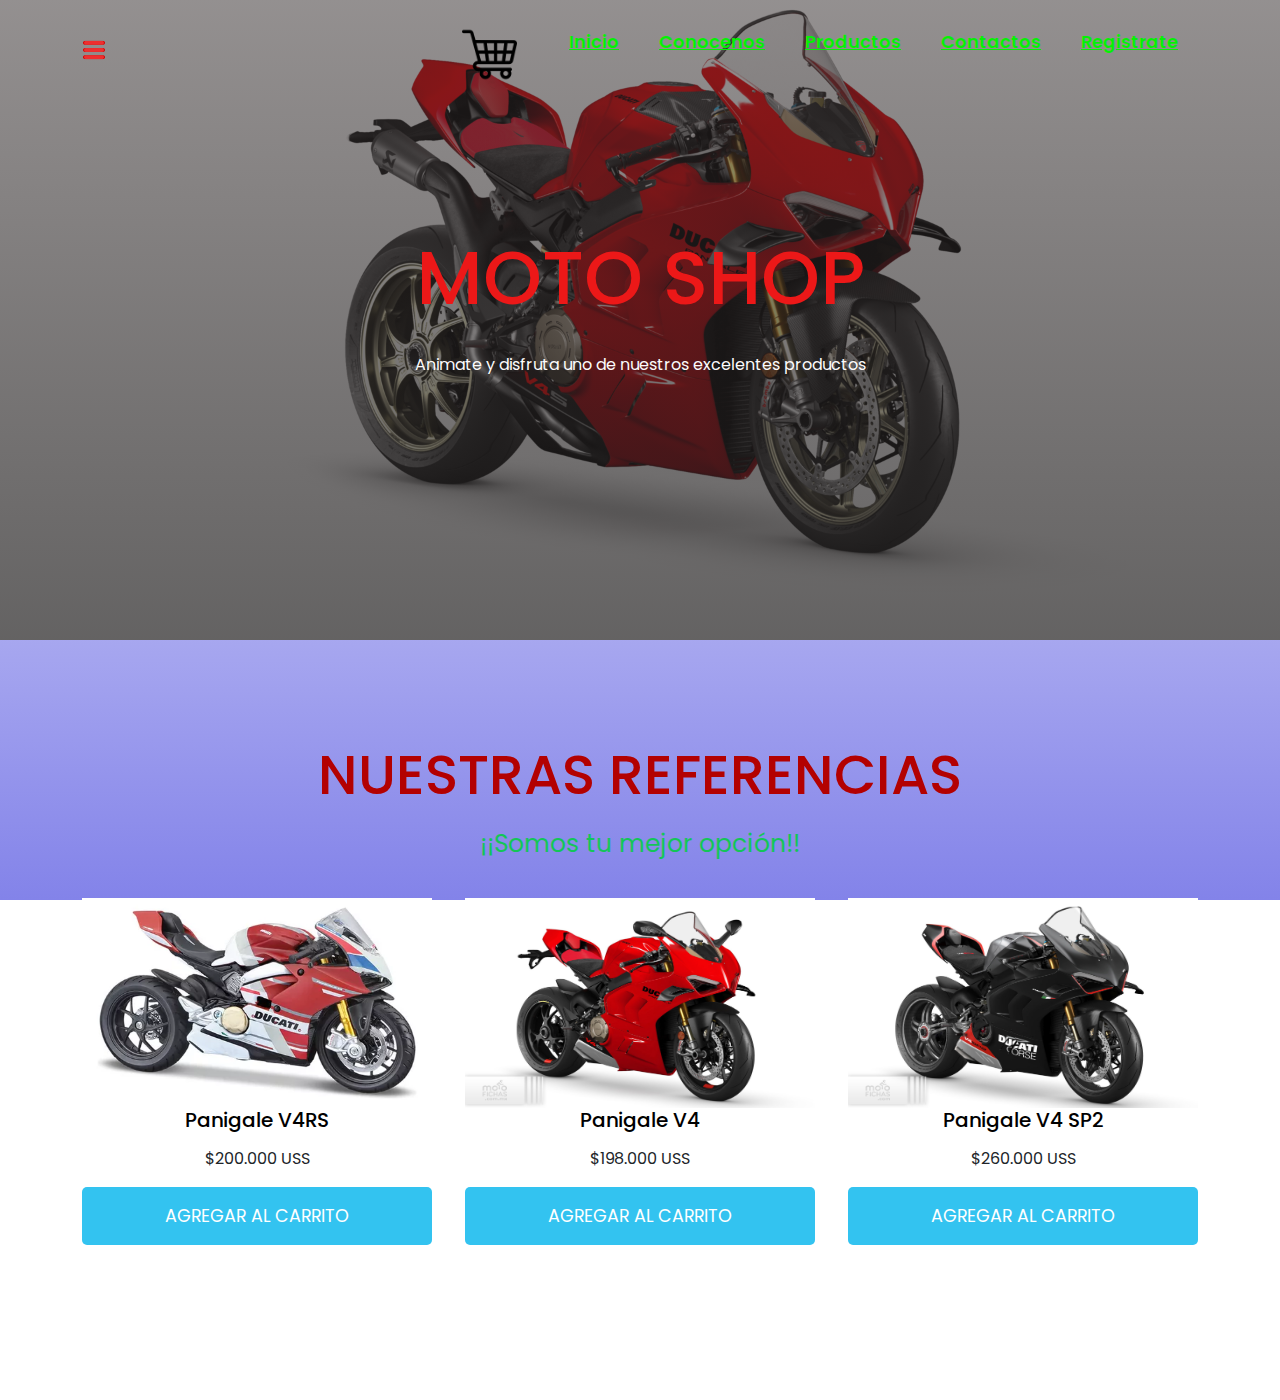
<file: Index.html>
<!DOCTYPE html>
<html lang="en">

<head>
    <meta charset="UTF-8">
    <meta name="viewport" content="width=device-width, initial-scale=1.0">
    <title>MOTO SHOP</title>
    <link href="https://cdn.jsdelivr.net/npm/bootstrap@5.3.3/dist/css/bootstrap.min.css" rel="stylesheet"
        integrity="sha384-QWTKZyjpPEjISv5WaRU9OFeRpok6YctnYmDr5pNlyT2bRjXh0JMhjY6hW+ALEwIH" crossorigin="anonymous">
    <link rel="stylesheet" href="Style.css">
</head>

<body>
    <header class="header">
        <div class="menu container">
            <label for="menu">
                <img src="IMAGENES/menu.png" class="menu-icono" alt="" id="imagen">
            </label>
            <nav class="navbar">
                <nav>
                    <img src="IMAGENES/carrito.png" alt="">
                </nav>
                <ul>
                    <li><a href="#">Inicio</a></li>
                    <li><a href="#">Conocenos</a></li>
                    <li><a href="#">Productos</a></li>
                    <li><a href="#">Contactos</a></li>
                    <li><a href="Registrate.html">Registrate</a></li>
                </ul>
            </nav>
        </div>
        <div class="header-content container">
            <h1>MOTO SHOP</h1>
            <p>
                Animate y disfruta uno de nuestros excelentes productos
            </p>
        </div>
    </header>
    <section class="moto">
        <div class="moto-content container">
            <h2>Nuestras referencias</h2>
            <P class="txt-p">
                ¡¡Somos tu mejor opción!!
            </P>
            <div class="moto-group">
                <div class="moto-1">
                    <img src="IMAGENES/PERFIL_1.webp" alt="">
                    <h3>Panigale V4RS</h3>
                    <p>$200.000 USS</p>
                    <button class="agregar-carrito" data-bs-toggle="modal" data-bs-target="#MiModal" data-nombre="Panigale V4RS" data-id="1" data-precio="200000">
                        Agregar al carrito
                    </button>
                </div>
                <div class="moto-1">
                    <img src="IMAGENES/services-1.jpg" alt="">
                    <h3>Panigale V4</h3>
                    <p>$198.000 USS</p>
                    <button class="agregar-carrito" data-bs-toggle="modal" data-bs-target="#MiModal" data-nombre="Panigale V4" data-id="2" data-precio="198000">
                        Agregar al carrito
                    </button>
                </div>
                <div class="moto-1">
                    <img src="IMAGENES/services-3.jpg" alt="">
                    <h3>Panigale V4 SP2</h3>
                    <p>$260.000 USS</p>
                    <button class="agregar-carrito" data-bs-toggle="modal" data-bs-target="#MiModal" data-nombre="Panigale V4 SP2" data-id="3" data-precio="260000">
                        Agregar al carrito
                    </button>
                </div>
            </div>
        </div>
    </section>
    <!-- Carrito -->
    <div class="modal" id="MiModal" tabindex="-1">
        <div class="modal-dialog">
            <div class="modal-content">
                <div class="modal-header">
                    <h5 class="modal-title">Productos seleccionados</h5>
                    <button type="button" class="btn-close" data-bs-dismiss="modal" aria-label="Close"></button>
                </div>
                <div class="modal-body">
                    <p>¡¡Gracias por elegirnos!!</p>
                    <div id="carrito">
                        <table id="ListaCarrito" class="table">
                            <thead>
                                <tr>
                                    <th scope="col">Imagen</th>
                                    <th scope="col">Nombre</th>
                                    <th scope="col">Precio</th>
                                    <th scope="col">Cantidad</th>
                                    <th scope="col"></th>
                                </tr>
                            </thead>
                            <tbody>
                                <th scope="col">loco</th>
                            </tbody>
                        </table>
                    </div>
                </div>
                <div class="modal-footer">
                    <button type="button" class="btn btn-secondary" data-bs-dismiss="modal">Cerrar</button>
                    <div id="Total-carrito"></div>
                    <button type="button" class="btn btn-primary">Pagar</button>
                </div>
            </div>
        </div>
    </div>

    <script src="main.js"></script>
    <script src="https://cdn.jsdelivr.net/npm/bootstrap@5.3.3/dist/js/bootstrap.bundle.min.js" integrity="sha384-YvpcrYf0tY3lHB60NNkmXc5s9fDVZLESaAA55NDzOxhy9GkcIdslK1eN7N6jIeHz" crossorigin="anonymous"></script>
</body>
</html>
</file>
<file: Style.css>
@import url('https://fonts.googleapis.com/css2?family=Poppins:ital,wght@0,100;0,200;0,300;0,400;0,500;0,600;0,700;0,800;0,900;1,100;1,200;1,300;1,400;1,500;1,600;1,700;1,800;1,900&display=swap');

*{
    margin: 0;
    padding: 0;
    box-sizing: border-box;
    text-decoration: none;
    list-style: none;
}
body {
    font-family: "Poppins", sans-serif;
}
.container {
    text-decoration: none;
    margin: 0 auto;
}
.header {
    background-image: linear-gradient(
        rgba(49, 42, 42, 0.521),
        rgba(34, 32, 32, 0.7)),
        url(IMAGENES/LOGO.png);
    background-position: center bottom;
    background-repeat: no-repeat;
    background-size: cover;
    min-height: 640px;
    display: flex;
    align-items: center;
}
.menu {
    position: absolute;
    top: 0;
    left: 0;
    right: 0;
    display: flex;
    align-items: center;
    justify-content: space-between;
}

.menu .navbar ul li {
    position: relative;
    float: left;
}
.menu .navbar ul li a {
    font-size: 18px;
    padding: 20px;
    color: rgb(5, 241, 5);
    display: block;
    font-weight: 600;
}
#menu {
    display: none;
}
.menu .navbar ul li a:hover {
    color: rgb(245, 11, 11);
}

.header-content {
    text-align: center;
}
.header-content h1 {
    font-size: 75px;
    line-height: 80px;
    color: rgb(236, 24, 24);
    text-transform: uppercase;
    margin-bottom: 35px;
}
.header-content p {
    font-size: 16px;
    color: rgb(252, 251, 251);
    padding: 0 250px;
    margin-bottom: 25px;
}

.moto {
    background-image: linear-gradient(
    rgb(255, 255, 255),
    rgb(131, 131, 233)),
    url(IMAGENES/PORTADA.png);
    background-position: center center;
    background-repeat: no-repeat;
    background-size: cover ;
    background-attachment:fixed ;
    padding: 100px 0;
}
.moto-content {
    text-align: center;
}
.moto-content h2 {
    font-size: 55px;
    line-height: 70px;
    color:rgb(179, 1, 1);
    text-transform: uppercase;
    padding: 0 auto;
    margin-bottom: 15px;
}
.txt-p {
    font-size: 25px;
    color: rgb(20, 197, 88);
    padding: 0 auto;
    margin-bottom: 35px;
}
.moto-group {
    display: flex;
    justify-content: space-between;
    margin-bottom: 50px;
}
.moto-1 img{
    width: 350px;
    height: 210px;
}
.moto-1 h3{
    color: rgb(0, 0, 0);
    font-size: 20px;
    margin-bottom: 15px;
    
}

.moto-1 button {
    padding: 1rem;
    width: 100%;
    background-color: #33c3f0;
    border: none;
    outline: none;
    color: #ffff;
    text-transform: uppercase;
    font-size: 1.1rem;
    border-radius: 5px;
    cursor: pointer;
    margin-bottom: 5px;
}

.moto-1 button:hover {
    color: #030505;
    background-color: #148599;
}
.navbar img{
    width: 55px;
    display: flex;
    height: 55px;
    justify-content: flex-end;
    cursor: pointer;
    margin-top: 9px;

}

.formulario {
    margin-top: 20px;
    display: flex;
    flex-direction: column;
    flex-wrap: wrap;
    text-align: center;
    margin: auto;
    height: 400px;
    width: 100%;
    /* background-color: #000;         */
}


.formulario h1 {
    margin-top: 1rem;

}



.formulario form {
    display: flex;
    margin: auto;
    width: 750px;
    max-height: 620px;
    flex-direction: column;
    border: #000 solid 2px;
    background-color: #ccf;
    background: linear-gradient(120deg, #e1e7ec 0%, #86898d 50%, #f4f5f7 100%);
    border-radius: 20px;

}



.flex .form-control {
    margin: auto;
    width: 80%;
    max-height: 55%;
    margin-top: 35px;
    padding: 4px;
    border-radius: 20px;
    text-align: center;
}



.formulario .btn {
    margin: auto;
    width: 40%;
    height: 15%;
    border-radius: 20px;
    margin-top: 20px;
    margin-bottom: 2px;
}
</file>
